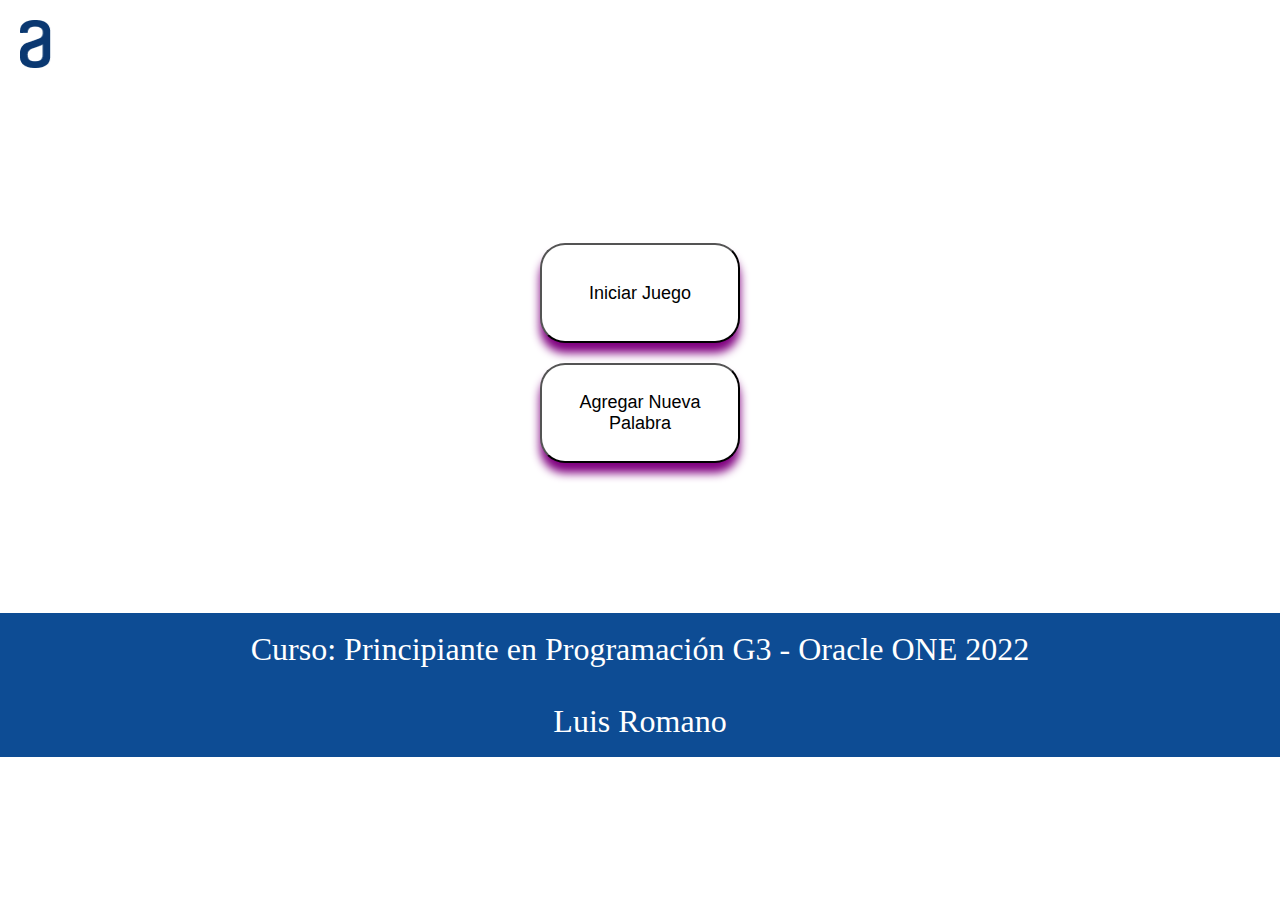
<file: index.html>
<!DOCTYPE html>
<html lang="en">
<head>
    <meta charset="UTF-8">
    <meta http-equiv="X-UA-Compatible" content="IE=edge">
    <meta name="viewport" content="width=device-width, initial-scale=1.0">
    <link rel="stylesheet" href="css/style.css">
    <link rel="stylesheet" href="css/reset.css">
    <title>Ahorcado</title>
</head>
<body>
    <header>
        <img id="logo" src="imagenes/logo.png">
        <h1>AHORCADO</h1>
    </header>
    <main class="botones">
        <button id="btn-iniciar" onclick="location.href='jugar.html'" >Iniciar Juego</button>
        <button id="btn-agregar" onclick="location.href='agregarPalabra.html'" >Agregar Nueva Palabra</button>
    </main>
    <footer class="footer">
        <p>Curso: Principiante en Programación G3 - Oracle ONE 2022</p>
        <p>Luis Romano</p>
    </footer>
    <script src="js/index.js"></script>
    <script src="js/funciones.js"></script>
</body>
</html>
</file>
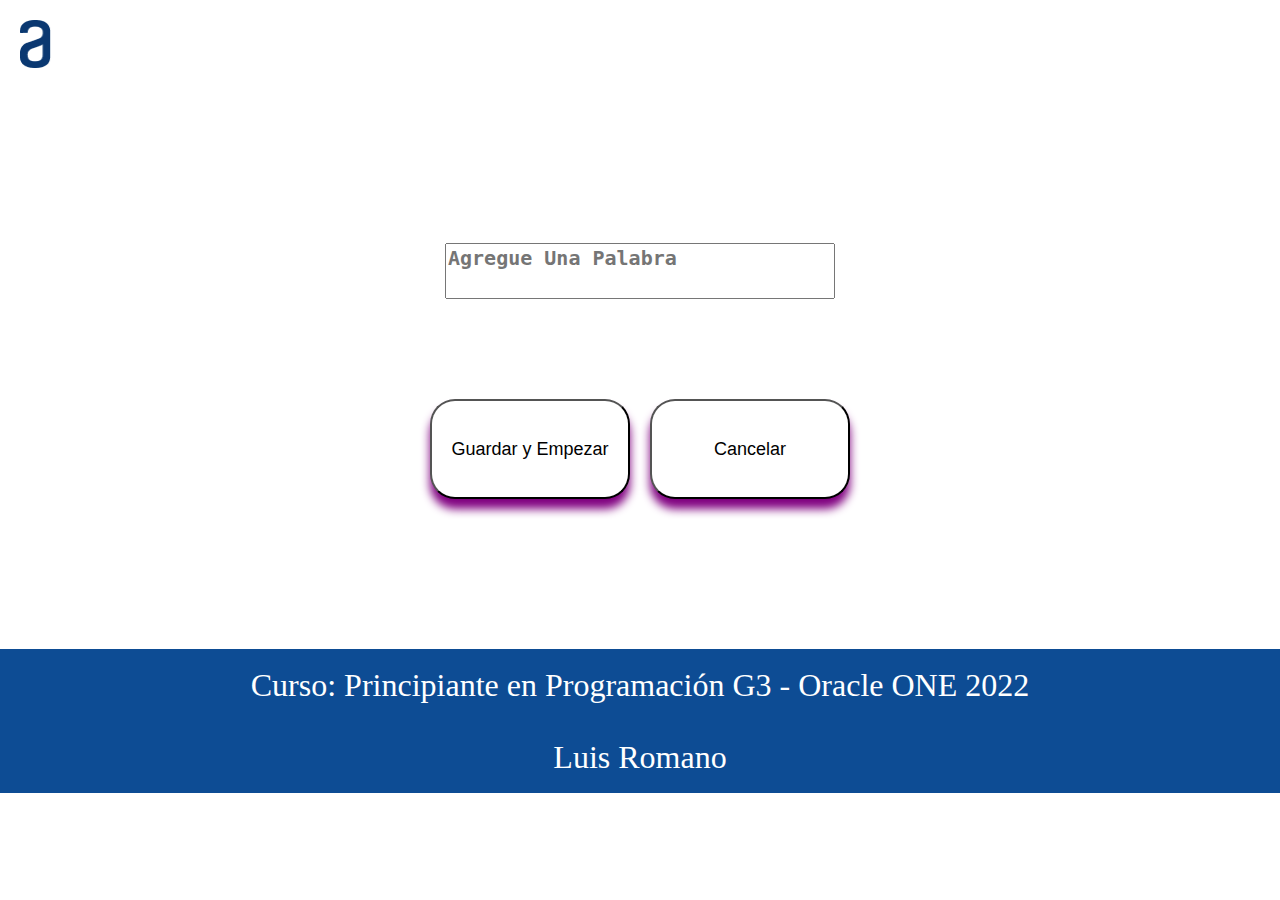
<file: agregarPalabra.html>
<!DOCTYPE html>
<html lang="en">
<head>
    <meta charset="UTF-8">
    <meta http-equiv="X-UA-Compatible" content="IE=edge">
    <meta name="viewport" content="width=device-width, initial-scale=1.0">
    <link rel="stylesheet" href="css/style.css">
    <link rel="stylesheet" href="css/reset.css">
    <title>Agregar Palabra</title>
</head>

<body>    
    <header>
        <img id="logo" src="imagenes/logo.png">
        <h1>AHORCADO</h1>
    </header>
    <div id="caja-textarea">
        <textarea id="txt-agregar" placeholder="Agregue Una Palabra"></textarea>
    </div>
    <main class="botones-agregar">
        <button id="btn-guardar" >Guardar y Empezar</button>
        <button id="btn-cancelar" onclick="location.href='index.html'">Cancelar</button>
    </main>
    <footer class="footer">
        <p>Curso: Principiante en Programación G3 - Oracle ONE 2022</p>
        <p>Luis Romano</p>
    </footer>
    <script src="js/index.js"></script>
    <script src="js/funciones.js"></script>
</body>
</html>
</file>
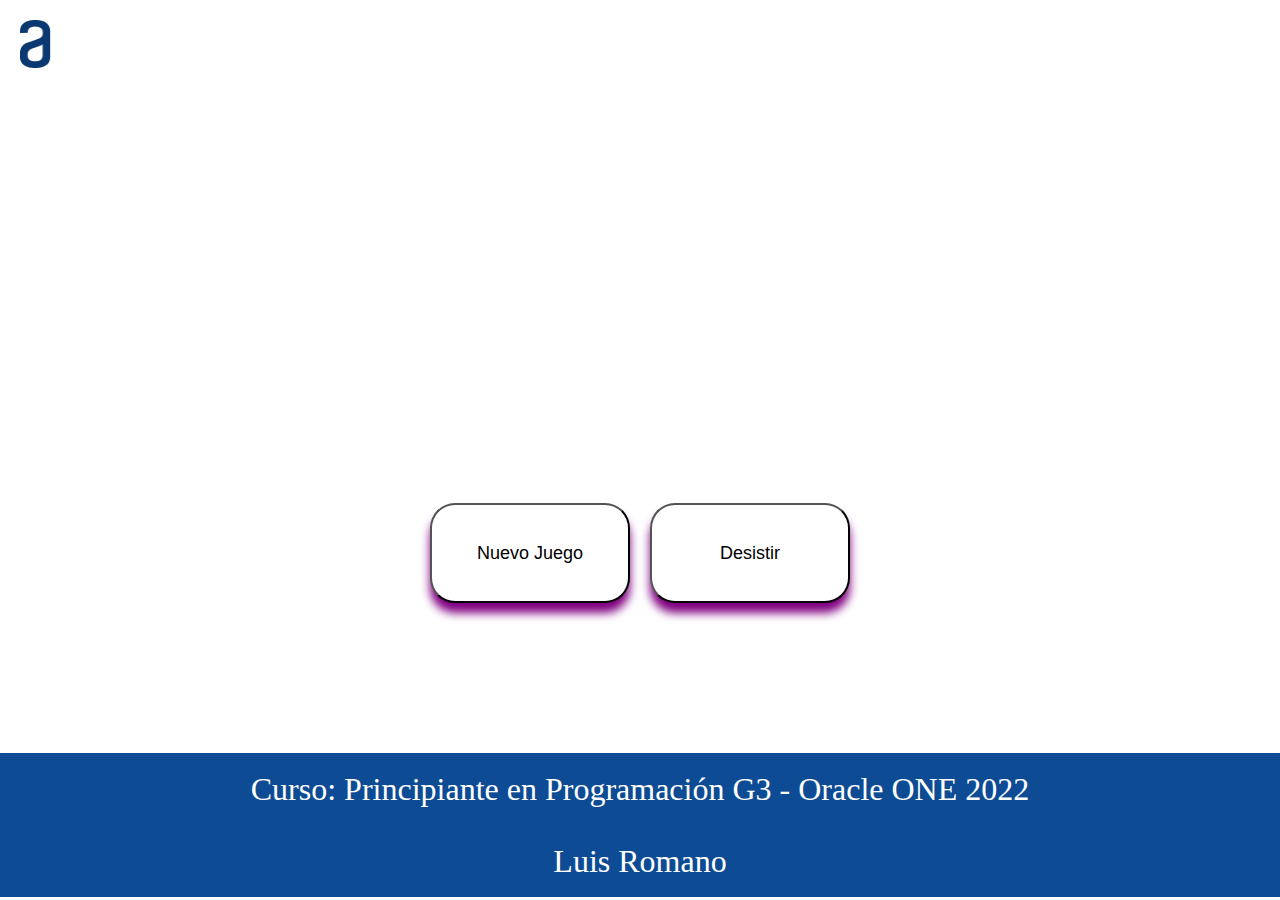
<file: jugar.html>
<!DOCTYPE html>
<html lang="en">
<head>
    <meta charset="UTF-8">
    <meta http-equiv="X-UA-Compatible" content="IE=edge">
    <meta name="viewport" content="width=device-width, initial-scale=1.0">
    <link rel="stylesheet" href="css/style.css">
    <link rel="stylesheet" href="css/reset.css">
    <title>Jugando</title>
</head>

<body>
    <header>
        <img id="logo" src="imagenes/logo.png">
        <h1>AHORCADO</h1>
    </header>
    <div class="div-canvas">
        <canvas id="canvas" width="600" height="300"></canvas>
        <p id="letras-correctas"></p>
        <p id="dibuja-guiones"></p>
        <p id="letras-erroneas"></p>
    </div>
    <div class="finJuego">
        <h2 id="finJuego"></h2>
    </div>
    <div id="ganador">
        <h2 id="ganador"></h2>
    </div>
    <main class="botones-juego-nuevo">
        <button id="btn-nuevo">Nuevo Juego</button>
        <button id="btn-desistir" onclick="location.href='index.html'" >Desistir</button>
    </main>
    <footer class="footer">
        <p>Curso: Principiante en Programación G3 - Oracle ONE 2022</p>
        <p>Luis Romano</p>
    </footer>
    <script src="js/index.js"></script>
    <script src="js/funciones.js"></script>
</body>
</html>
</file>
<file: css/style.css>
body{
    background-image: url(https://cdn.pixabay.com/photo/2016/11/21/03/56/landscape-1844231_960_720.png);
    background-repeat: no-repeat;
    background-size: cover;
    height: 100vh;
}


#img-fondo{
    width: 100%;
}

header{
    display: flex;
    align-content: center;
    gap: 30%;
}

header h1{

    color: white;
    font-size: 52px;
    display: flex;
    justify-content: center;
    
}

#logo{
    height: 48px;
    width: 31px;
    padding: 20px;
}

.botones{
    display: flex;
    justify-content: center;
    align-content: center;
    align-items: center;
    gap: 20px;
    flex-direction: column;
    flex-wrap: wrap;
    padding-top: 100px;
    
    
}

.botones-agregar{
    display: flex;
    justify-content: center;
    align-content: center;
    align-items: center;
    gap: 20px;
    flex-direction: row;
    flex-wrap: wrap;
    padding-top: 100px;
}

#caja-textarea{
    display: flex;
    justify-content: center;
    align-content: center;
    align-items: center;
    gap: 20px;
    padding-top: 100px;
    
}

#txt-agregar{
    width: 30%;
    height: 50px;
    font-size: 20px;
    text-align: justify;
    color: #0A3871;
    font-weight: bold;
    resize: none;
}

.botones-juego-nuevo{
    display: flex;
    justify-content: center;
    gap: 20px;
    margin-top: 60px;

}

#btn-iniciar, #btn-guardar, #btn-nuevo{
    width: 200px;
    height: 100px;
    background-color: white;
    border-radius: 25px;
    font-size: 18px;
    box-shadow: 0 10px 10px 0 purple; 
}


#btn-iniciar:hover, #btn-guardar:hover, #btn-nuevo:hover{
    background-color: #0A3871;
    box-shadow: 0 10px 10px 0 #FFFFFF; 
    color: white;
}

#btn-agregar, #btn-cancelar, #btn-desistir{
    width: 200px;
    height: 100px;
    background-color: white;
    border-radius: 25px;
    font-size: 18px;
    box-shadow: 0px 10px 10px 0 purple; 
}

#btn-agregar:hover, #btn-cancelar:hover, #btn-desistir:hover {
    background-color: #0A3871;
    box-shadow: 0 10px 10px 0 #FFFFFF; 
    color: white;
}

.div-canvas{
    display: flex;
    justify-content: center;
    align-content: center;
    align-items: center;
    flex-direction: column;
}

#letras-correctas h4{
    color: green;
    font-size: 3rem;
    width: 30px;
    text-align: center  ;
    display: inline-block;
    vertical-align: bottom;
    margin-right: 10px;
}

#dibuja-guiones span{
    color: white;
    font-size: 2rem;
    border-bottom: 2px solid white;
    width: 30px;
    text-align: center  ;
    display: inline-block;
    vertical-align: bottom;
    margin-right: 10px;
}


#letras-erroneas {
    color: red;
    font-size: 2rem;
    text-align: center  ;
    display: inline-block;
    vertical-align: bottom;
    margin-right: 10px;
    
}

.finJuego {
    font-size: 2rem;
    color: red;
    display: flex;
    justify-content: center;
    align-items: center;

}

#ganador{
    color: greenyellow;
    font-size: 2rem;
    display: flex;
    justify-content: center;
    align-items: center;
}

.footer {
    background-color: #0d4c94;
    width:100%;
    color: white;
    margin-top: 150px;
  }

  .footer p {
    font-size: 2rem;
    text-align: center;
    padding: 20px;
}
</file>
